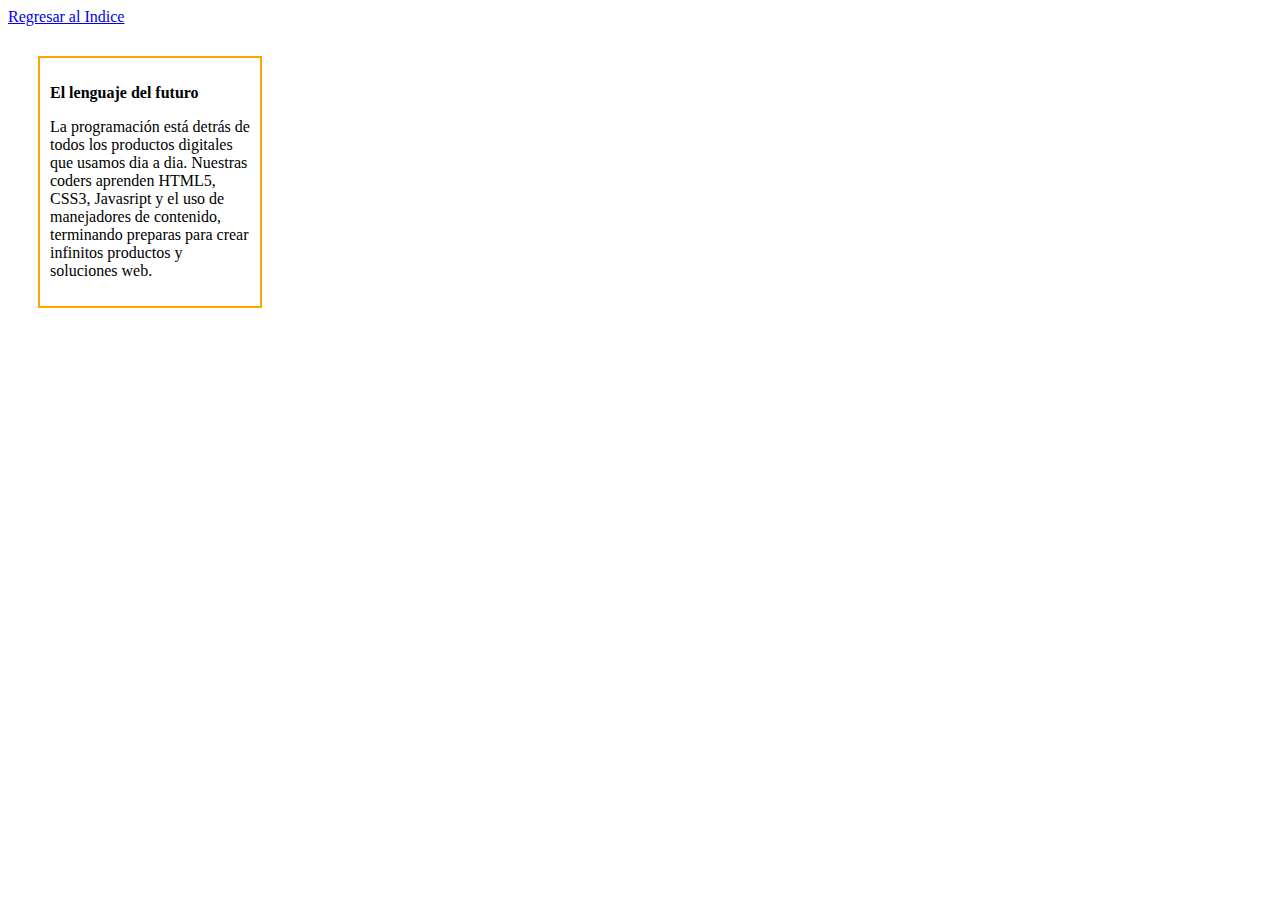
<file: Parte1/index.html>
<!DOCTYPE html>
<html>
    <head>
        <title>Parte1</title>
        <link rel="stylesheet" href="css/main.css">
    </head>
    <body>
      <a href="../index.html">Regresar al Indice</a>
       <div>
       <p> <strong>El lenguaje del futuro</strong></p>
        <p>La programación está detrás de todos los productos digitales que usamos dia a dia. Nuestras coders aprenden HTML5, CSS3, Javasript y el uso de manejadores de contenido, terminando preparas para crear infinitos productos y soluciones web.</p>
        </div>
        
    </body>
</html>
</file>
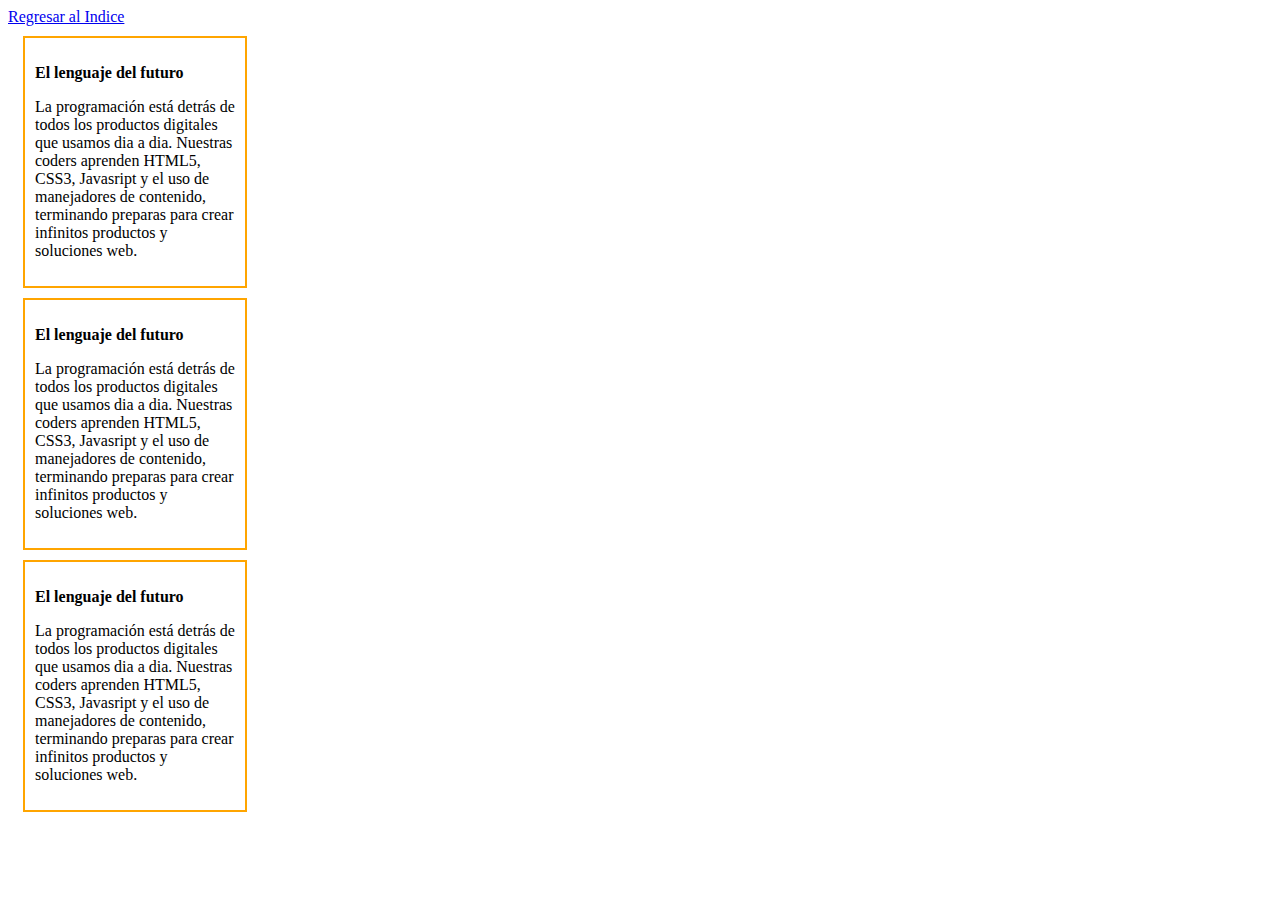
<file: Parte2/index.html>
<!DOCTYPE html>
<html>
    <head>
       <title>Parte2</title>
       <link rel="stylesheet" href="css/main.css">
    </head>
    <body>
       <a href="../index.html">Regresar al Indice</a>
       
       <div>
        <p> <strong>El lenguaje del futuro</strong></p>
        <p>La programación está detrás de todos los productos digitales que usamos dia a dia. Nuestras coders aprenden HTML5, CSS3, Javasript y el uso de manejadores de contenido, terminando preparas para crear infinitos productos y soluciones web.</p>
        </div>
        
        <div class="caja2">
        <p> <strong>El lenguaje del futuro</strong></p>
        <p>La programación está detrás de todos los productos digitales que usamos dia a dia. Nuestras coders aprenden HTML5, CSS3, Javasript y el uso de manejadores de contenido, terminando preparas para crear infinitos productos y soluciones web.</p>
        </div>
        
        <div class="caja3">
        <p> <strong>El lenguaje del futuro</strong></p>
        <p>La programación está detrás de todos los productos digitales que usamos dia a dia. Nuestras coders aprenden HTML5, CSS3, Javasript y el uso de manejadores de contenido, terminando preparas para crear infinitos productos y soluciones web.</p>
        </div>
        
    </body>
</html>
</file>
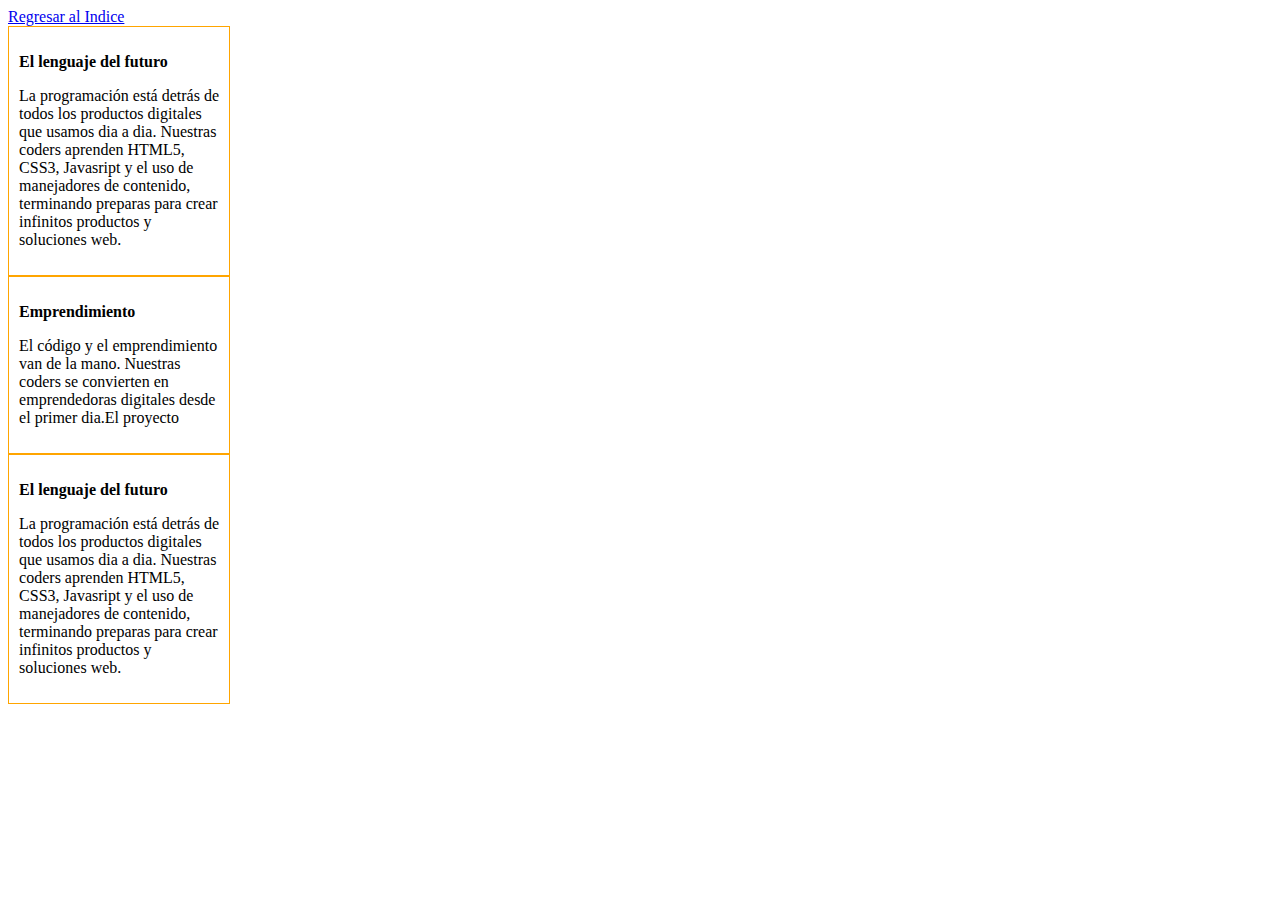
<file: Parte3/index.html>
<!DOCTYPE html>
<html>
    <head>
        <title>Parte3</title>
        <link rel="stylesheet" href="css/main.css">
    </head>
    <body>
      <a href="../index.html">Regresar al Indice</a>
      <div>
        
        <p> <strong>El lenguaje del futuro</strong></p>
        <p>La programación está detrás de todos los productos digitales que usamos dia a dia. Nuestras coders aprenden HTML5, CSS3, Javasript y el uso de manejadores de contenido, terminando preparas para crear infinitos productos y soluciones web.</p>
        </div>
        
        <div class="caja2">
        <p> <strong>Emprendimiento</strong></p>
        <p>El código y el emprendimiento van de la mano. Nuestras coders se convierten en emprendedoras digitales desde el primer dia.El proyecto</p>
        </div>
        
        <div class="caja3">
        <p> <strong>El lenguaje del futuro</strong></p>
        <p>La programación está detrás de todos los productos digitales que usamos dia a dia. Nuestras coders aprenden HTML5, CSS3, Javasript y el uso de manejadores de contenido, terminando preparas para crear infinitos productos y soluciones web.</p>
        </div>
    </body>
</html>
</file>
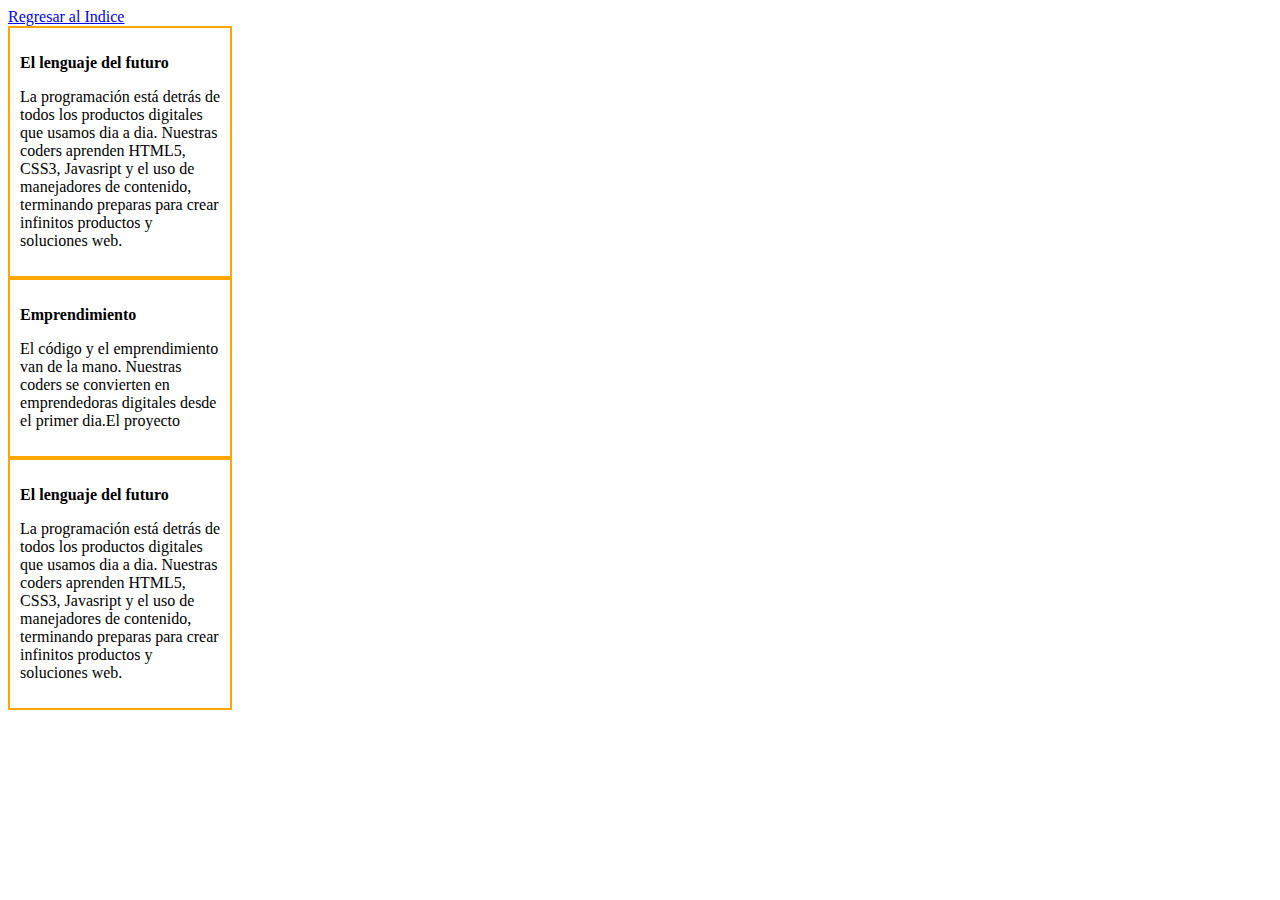
<file: Parte4/index.html>
<!DOCTYPE html>
<html>
    <head>
        <title>Parte3</title>
        <link rel="stylesheet" href="css/main.css">
    </head>
    <body>
      <a href="../index.html">Regresar al Indice</a>
      <div>
       
        <p> <strong>El lenguaje del futuro</strong></p>
        <p>La programación está detrás de todos los productos digitales que usamos dia a dia. Nuestras coders aprenden HTML5, CSS3, Javasript y el uso de manejadores de contenido, terminando preparas para crear infinitos productos y soluciones web.</p>
        </div>
        
        <div class="caja2">
        <p> <strong>Emprendimiento</strong></p>
        <p>El código y el emprendimiento van de la mano. Nuestras coders se convierten en emprendedoras digitales desde el primer dia.El proyecto</p>
        </div>
        
        <div class="caja3">
        <p> <strong>El lenguaje del futuro</strong></p>
        <p>La programación está detrás de todos los productos digitales que usamos dia a dia. Nuestras coders aprenden HTML5, CSS3, Javasript y el uso de manejadores de contenido, terminando preparas para crear infinitos productos y soluciones web.</p>
        </div>
    </body>
</html>
</file>
<file: Parte1/css/main.css>
div{
    margin:30px;
    padding:10px;
    width: 200px;
    height:100%;
    border: 2px solid orange;  
}
</file>
<file: Parte2/css/main.css>
div{
    margin:10px 15px 10px 15px;
    padding:10px;
    width: 200px;
    height:100%;
    border: 2px solid orange;  
}

.caja2{
    margin:10px 15px 10px 15px;
    padding:10px;
    width: 200px;
    height:100%;
    border: 2px solid orange;   
}

.caja3{
    margin:10px 15px 10px 15px;
    padding:10px;
    width: 200px;
    height:100%;
    border: 2px solid orange;   
    
}
</file>
<file: Parte3/css/main.css>
div{
    
    padding-top: 20px;
    margin:0.1px ;
    padding:10px ;
    width: 200px;
    height:100%;
    border: 1px solid orange;  
}

.caja2{
    margin:0.1px ;
    padding:10px;
    width: 200px;
    height:100%;
    border: 1px solid orange;   
}

.caja3{
    margin:0.1px;
    padding:10px;
    width: 200px;
    height:100%;
    border: 1px solid orange;   
    
}
</file>
<file: Parte4/css/main.css>
div{
    margin:0.1px ;
    padding:10px;
    width: 200px;
    height:100%;
    border: 2px solid orange;  
}

.caja2{
    margin:0.1px ;
    padding:10px;
    width: 200px;
    height:100%;
    border: 2px solid orange;   
}

.caja3{
    margin:0.1px;
    padding:10px;
    width: 200px;
    height:100%;
    border: 2px solid orange;   
    
}
</file>
